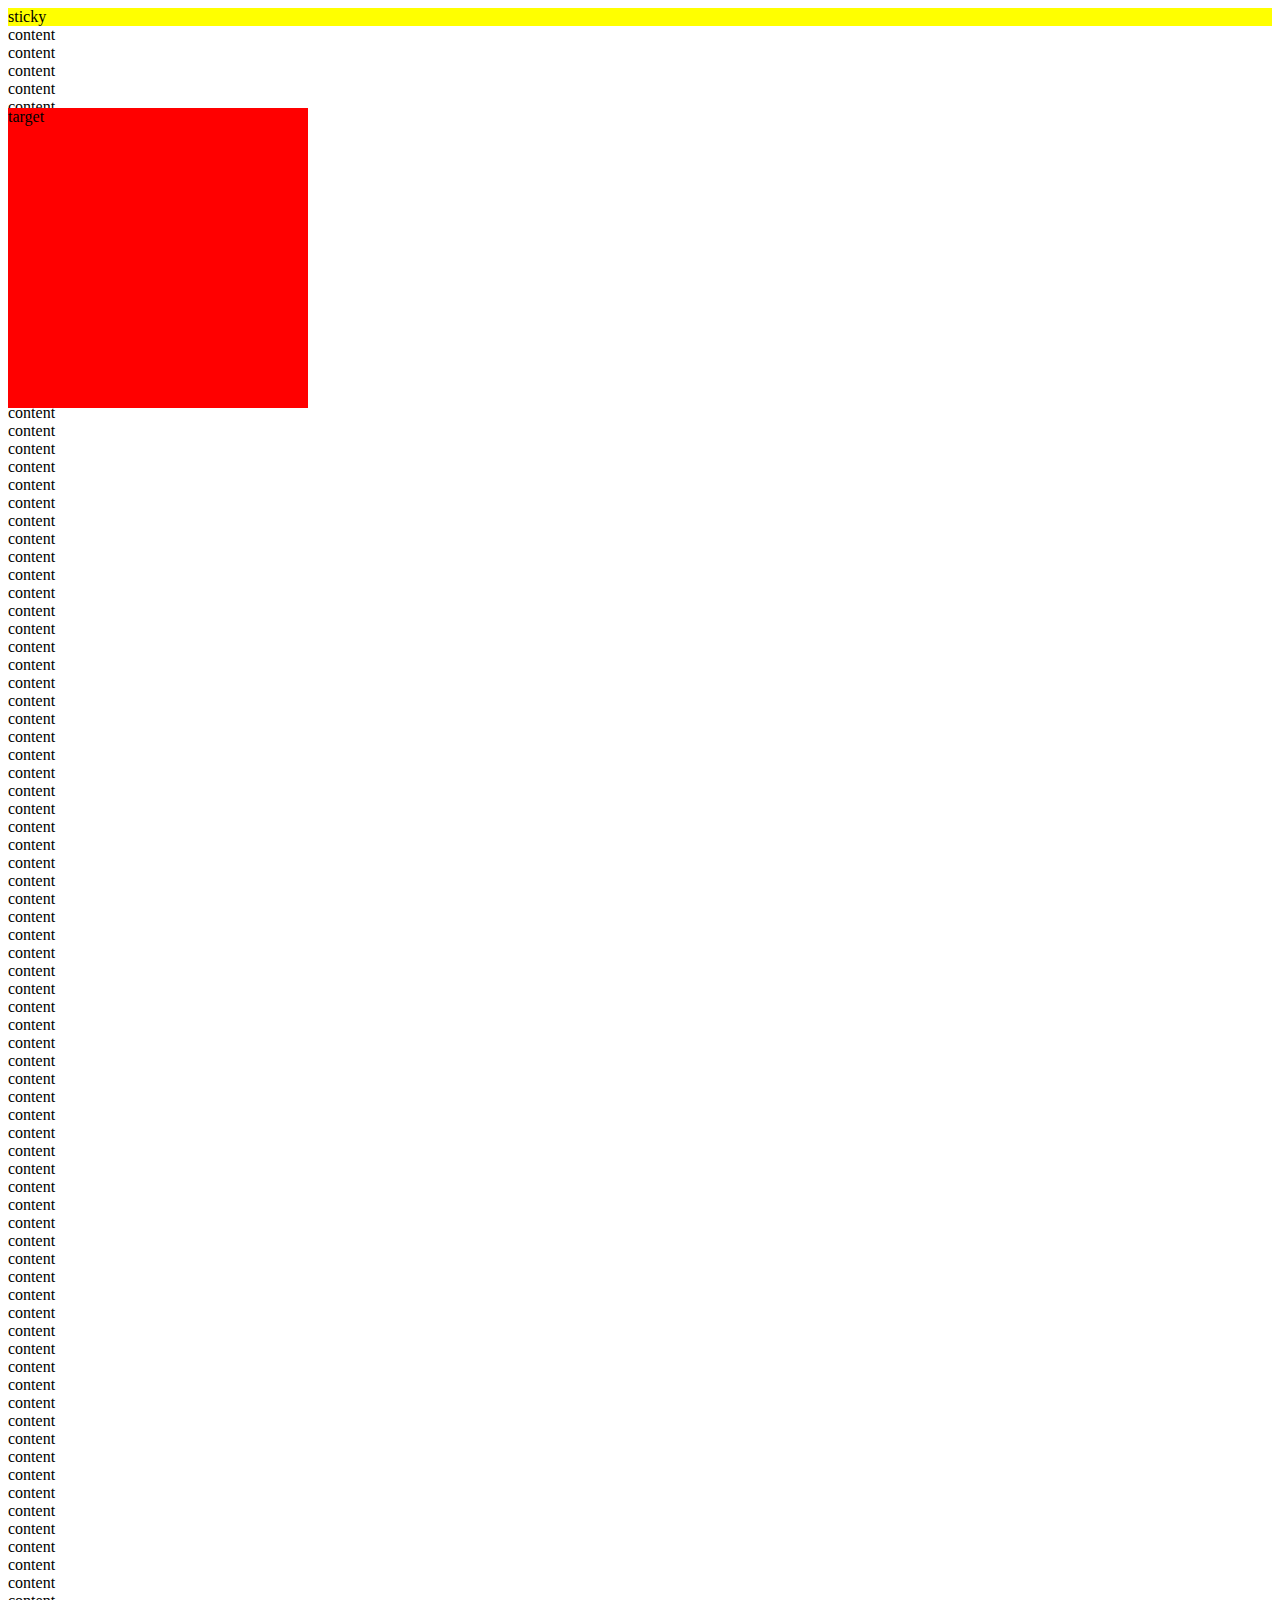
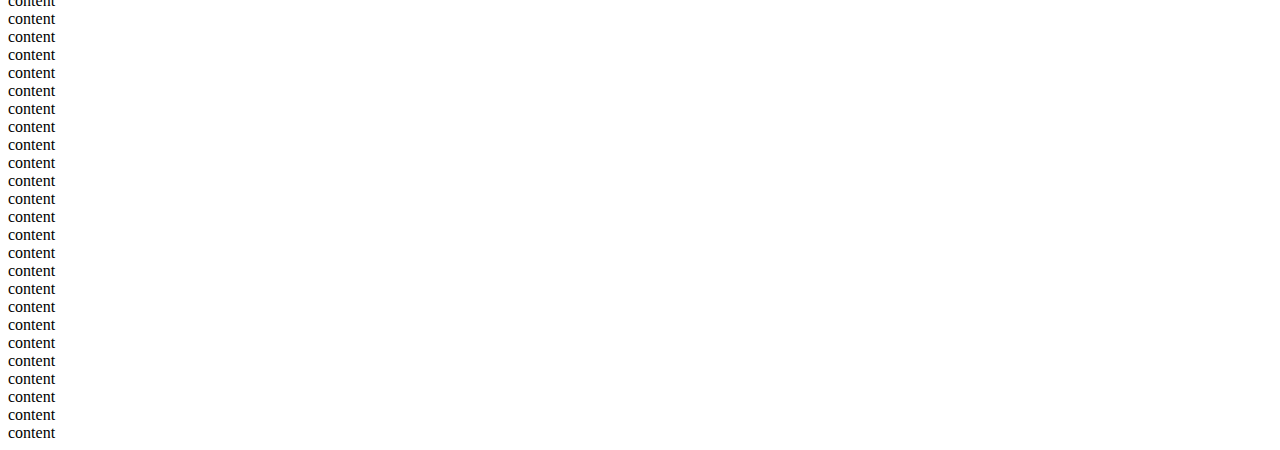
<file: tests/one_level_divs/index.html>
<!DOCTYPE html>
<html lang="en">
<head>
    <meta charset="UTF-8">
    <meta name="viewport" content="width=device-width, initial-scale=1.0">
    <title>Document</title>
</head>
<body>
    <div class="parent">
        <div class="a">sticky</div>
        <div class="b">
            content<br>
            content<br>
            content<br>
            content<br>
            content<br>
            content<br>
            content<br>
            content<br>
            content<br>
            content<br>
            content<br>
            content<br>
            content<br>
            content<br>
            content<br>
            content<br>
            content<br>
            content<br>
            content<br>
            content<br>
            content<br>
            content<br>
            content<br>
            content<br>
            content<br>
            content<br>
            content<br>
            content<br>
            content<br>
            content<br>
            content<br>
            content<br>
            content<br>
            content<br>
            content<br>
            content<br>
            content<br>
            content<br>
            content<br>
            content<br>
            content<br>
            content<br>
            content<br>
            content<br>
            content<br>
            content<br>
            content<br>
            content<br>
            content<br>
            content<br>
            content<br>
            content<br>
            content<br>
            content<br>
            content<br>
            content<br>   content<br>
            content<br>
            content<br>
            content<br>
            content<br>
            content<br>
            content<br>
            content<br>
            content<br>
            content<br>
            content<br>
            content<br>
            content<br>
            content<br>
            content<br>
            content<br>
            content<br>
            content<br>
            content<br>
            content<br>
            content<br>
            content<br>
            content<br>
            content<br>
            content<br>
            content<br>
            content<br>
            content<br>
            content<br>
            content<br>
            content<br>
            content<br>
            content<br>
            content<br>
            content<br>
            content<br>
            content<br>
            content<br>
            content<br>
            content<br>
            content<br>
            content<br>
            content<br>
            content<br>
            content<br>
            content<br>
            content<br>
            content<br>
            content<br>
            content<br>
            content<br>
            content<br>
            content<br>
            content<br>
            content<br>
            content<br>
        </div>
        <div class="c">target</div>
    </div>

    <style>
        .parent {
            position: relative;
        }

        .a {
            position: sticky;
            top: 0;
            background-color: yellow;
        }

        .c {
            position: absolute;
            top: 100px; /* Расположить на 100px ниже .a */
            left: 0;
            background-color: red;
            width: 300px;
            height: 300px;
        }
    </style>
</body>
</html>
</file>
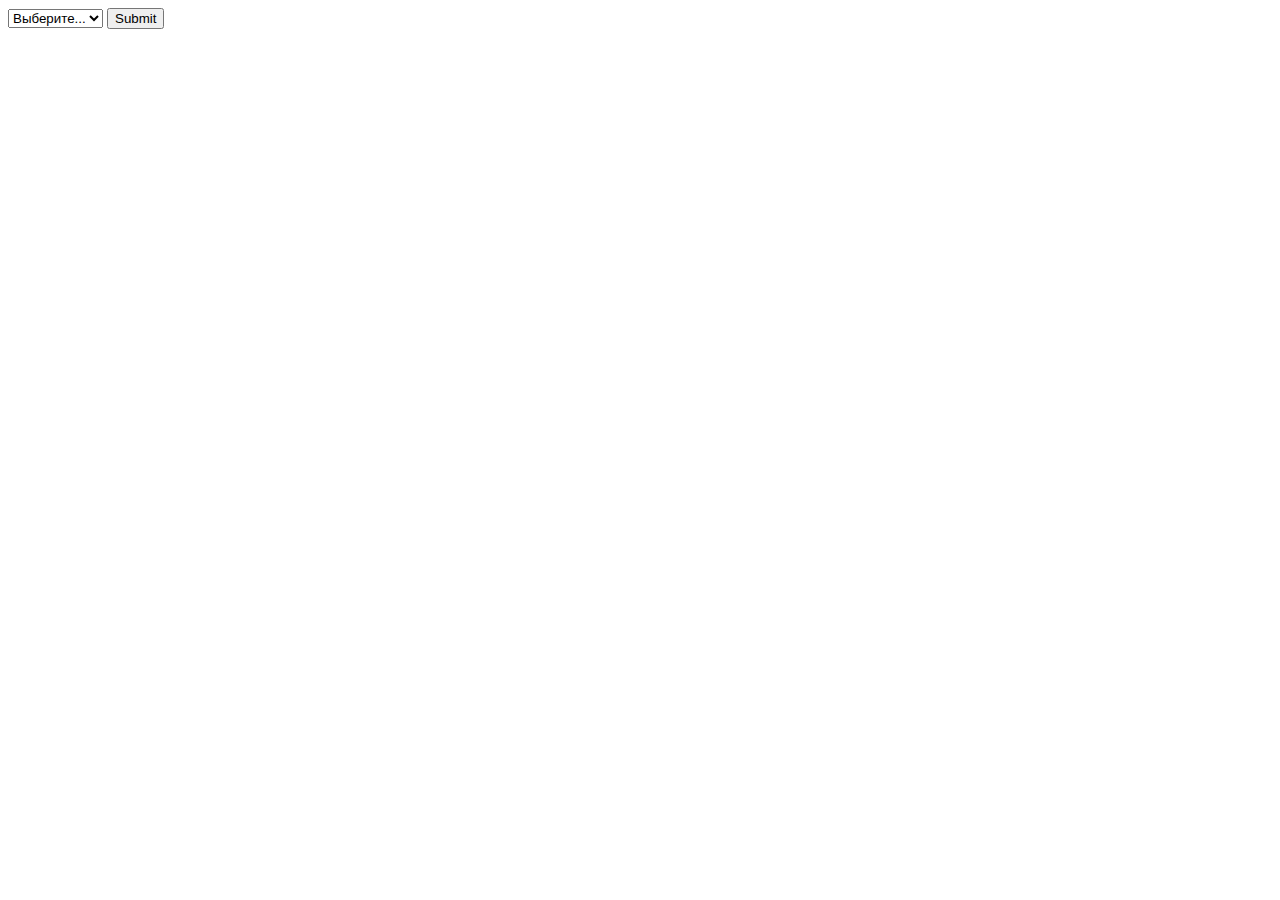
<file: tests/mandatory_select/mandatory_select.html>
<!DOCTYPE html>
<html lang="en">
<head>
    <meta charset="UTF-8">
    <meta name="viewport" content="width=device-width, initial-scale=1.0">
    <title>Document</title>
</head>
<body>
    <form>
        <select required>
            <option value="">Выберите...</option>
            <option value="option1">Опция 1</option>
            <option value="option2">Опция 2</option>
            <option value="option3">Опция 3</option>
        </select>
        <input type="submit" value="Submit">
    </form>
</body>
</html>
</file>
